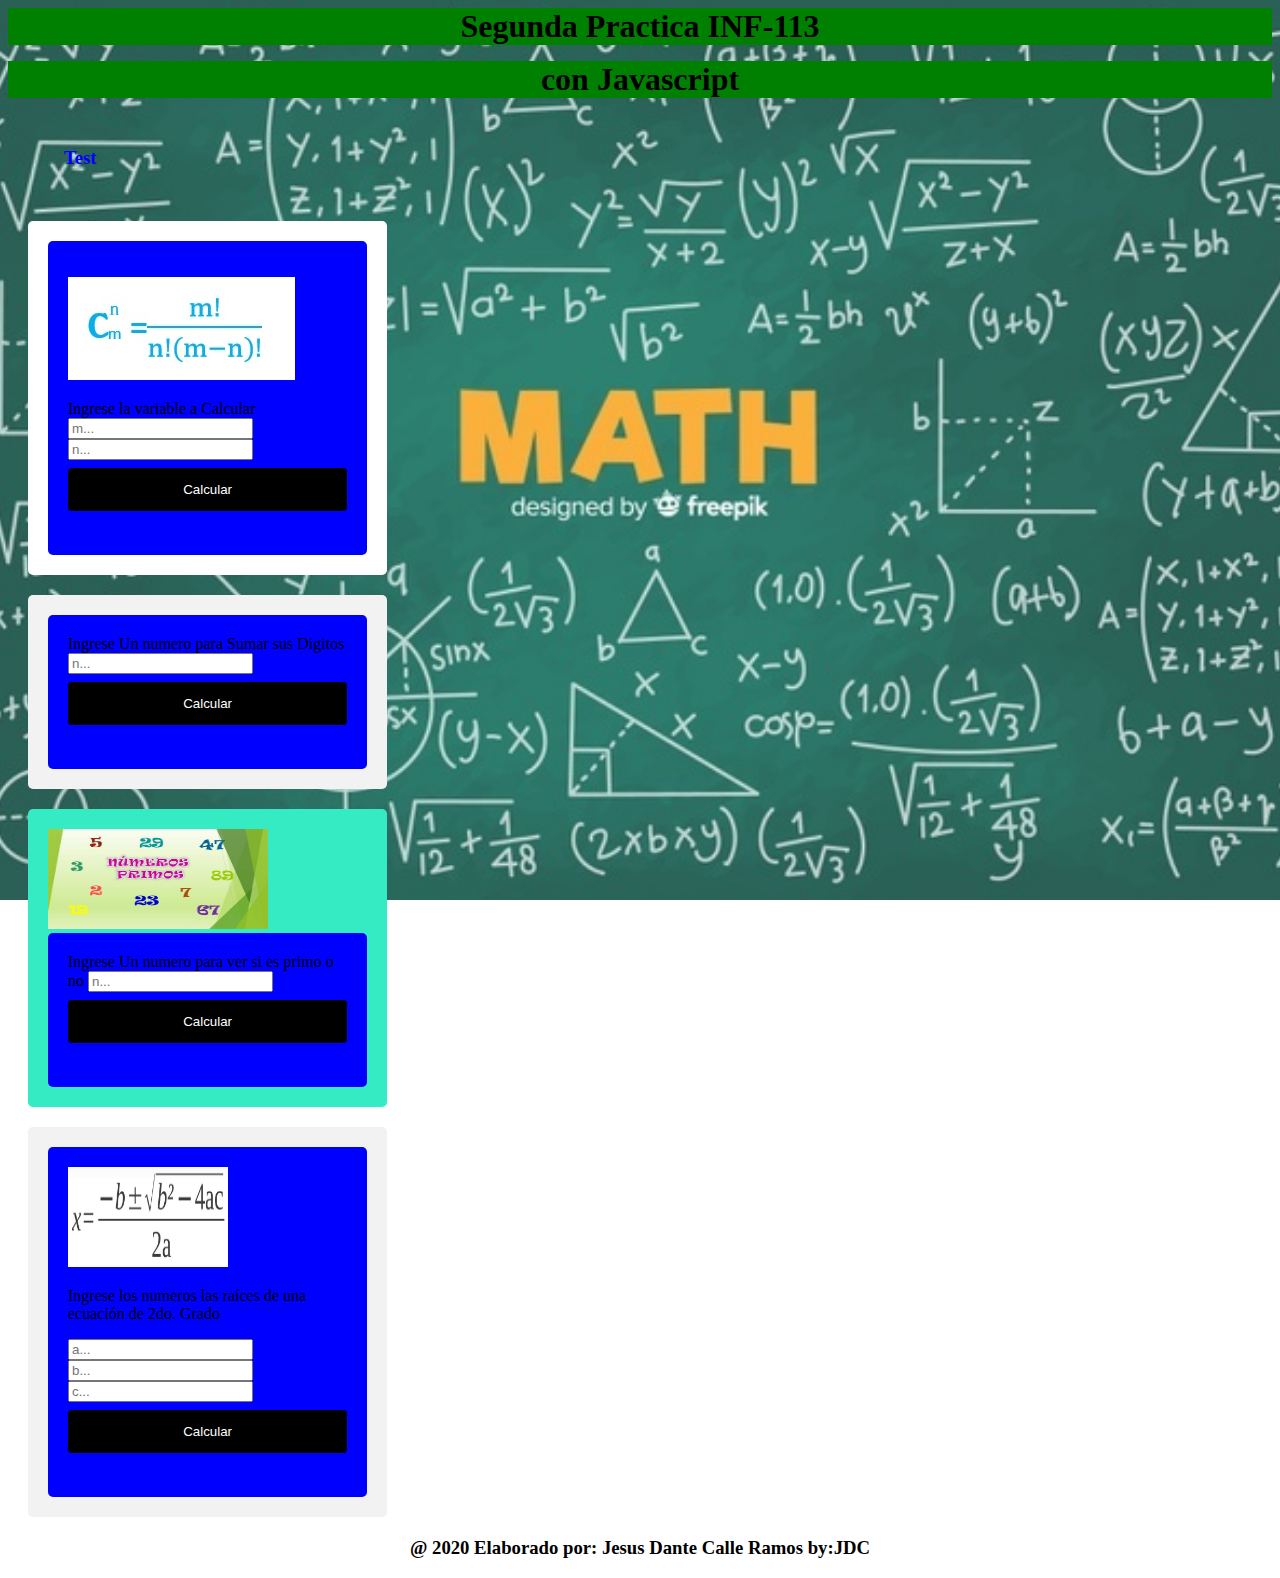
<file: index.html>
<!DOCTYPE html>
<html lang="es">
<head>
    <h1>Segunda Practica INF-113 </h1>
    <p><H1>con  Javascript</H1></p>
    <nav>
        <ul>
            <li><a href="test.html"><font color="blue" face=" Monotype Corsiva black"><h3>Test</h3></font></a></li>
        </ul>
    </nav>
    <meta charset="UTF-8">
    <meta name="viewport" content="width=device-width, initial-scale=1.0">
    <title>inf 113</title>
</head>
<body>
    <link rel="stylesheet" tipe="text/css" href="estilos.css">
    <section style="border-radius: 5px; background-color:white; padding: 20px; margin-right: 70%;">
        <div>
            <form>
                <p><img src="1.jpg"></p>
              <label for="ej1">Ingrese la variable a Calcular</label>
              <input type="number" id="ej1m" name="ej1m" placeholder="m...">
              <input type="number" id="ej1n" name="ej1n" placeholder="n...">
              <button type="button" onclick="ejercicio1()">Calcular</button>
              <p id="ejercicio1"></p>
              <script>
              function fact(n){
                  var i=1
                  var f=1
                  while (i <= n){
                      f=f*i
                      i=i+1
                  }
                  return f
              }
              function ejercicio1() {
              var n=Number;
              var m=Number;
              var s=Number
              n = Number(document.getElementById("ej1n").value);
              m = Number(document.getElementById("ej1m").value);
              s = Number(fact((m-n)))
              s = Number(s*fact(n))
              s = Number(fact(m)/s
              document.getElementById("ejercicio1").innerHTML = "="+s;
              }
            </script>
            </form>
        </div>
    </section>
    <section style="border-radius: 5px; background-color: #f2f2f2; padding: 20px; margin-right: 70%;">
        <div>
            <form>
              <label for="ej1">Ingrese Un numero para Sumar sus Digitos</label>
              <input type="number" id="ej2n" name="ej2n" placeholder="n...">
              <button type="button" onclick="ejercicio2()">Calcular</button>
              <p id="ejercicio2"></p>
              <script>
              function sd(n){
                  var s=0
                  while (n>0){
                      s= (n % 10)+s
                      n=(n/10)
                      n=Math.trunc(n)
                  }
                  return s
              }
              function ejercicio2() {
              var n=Number;
              var m=Number;
              var s=Number
              n = Number(document.getElementById("ej2n").value);
              s = Number(sd(n))
              document.getElementById("ejercicio2").innerHTML = "="+s;
              }
            </script>
            </form>
        </div>
    </section>
    <section style="border-radius: 5px; background-color: #34ebc3; padding: 20px; margin-right: 70%;">
      <img src="primo.jpg" width="220" height="100">
        <div>
            <form>
              <label for="ej1">Ingrese Un numero para ver si es primo o no</label>
              <input type="number" id="ej3n" name="ej3n" placeholder="n...">
              <button type="button" onclick="ejercicio3()">Calcular</button>
              <p id="ejercicio3"></p>
              <script>
              function p(n){
                  var i=1
                  var c=0
                  var s=0
                  while (i <= n){
                      s=n%i
                      if (s == 0){
                          c=c+1
                      }
                      i=i+1
                  }
                  if (c==2){
                      return true
                  }
                  else{
                      return false
                  }
              }
              function ejercicio3() {
              var n=Number;
              n = Number(document.getElementById("ej3n").value);
              if (p(n)){
                  x="Es Primo"
              }
              else{
                  x="No Es Primo"
              }
              document.getElementById("ejercicio3").innerHTML = "="+x;
              }
            </script>
            </form>
        </div>
    </section>
    <section style="border-radius: 5px; background-color: #f2f2f2; padding: 20px; margin-right: 70%;">
        <div>
            <img src="formula.jpg" width="160" height="100">
            <form>
              <label for="ej1"><p>Ingrese los numeros las raíces de una ecuación de 2do. Grado<p></p></label>
              <input type="number" id="ej4a" name="ej4a" placeholder="a...">
              <input type="number" id="ej4b" name="ej4b" placeholder="b...">
              <input type="number" id="ej4c" name="ej4c" placeholder="c...">
              <button type="button" onclick="ejercicio4()">Calcular</button>
              <p id="ejercicio4"></p>
              <script>
              function ejercicio4() {
              var a=Number,b=Number,c=Number,a1=Number,b1=Number,c1=Number,s1=Number, s2=Number;
              a = Number(document.getElementById("ej4a").value);
              b = Number(document.getElementById("ej4b").value);
              c = Number(document.getElementById("ej4c").value);
              a1=2*a
              b1=b*(-1)
              c1=(Math.pow(b,2))-(4*a*c)
              s1=((b*(-1))+(Math.sqrt(c1)))/(2*a)
              s2=((b*(-1))-(Math.sqrt(c1)))/(2*a)
              r1="("+b1+"+√"+c1+")/"+a1
              r2="("+b1+"-√"+c1+")/"+a1
              if (r1.toString() == "NaN"){
                  s1="No existe un Numero por que la raiz es negativa"
              }
              if (r2.toString() == "NaN"){
                  s2="No existe un Numero por que la raiz es negativa"
              }
              document.getElementById("ejercicio4").innerHTML = "="+r1+"<br>"+"="+s1+"<br>"+"="+r2+"<br>"+"="+s2
              }
            </script>
            </form>
        </div>
    </section>
    <footer>
    <font color="black" FACE="impact"><center><h3>@ 2020 Elaborado por: Jesus Dante Calle Ramos by:JDC</h3></center></font>
    </footer>
</body>
</html>
</file>
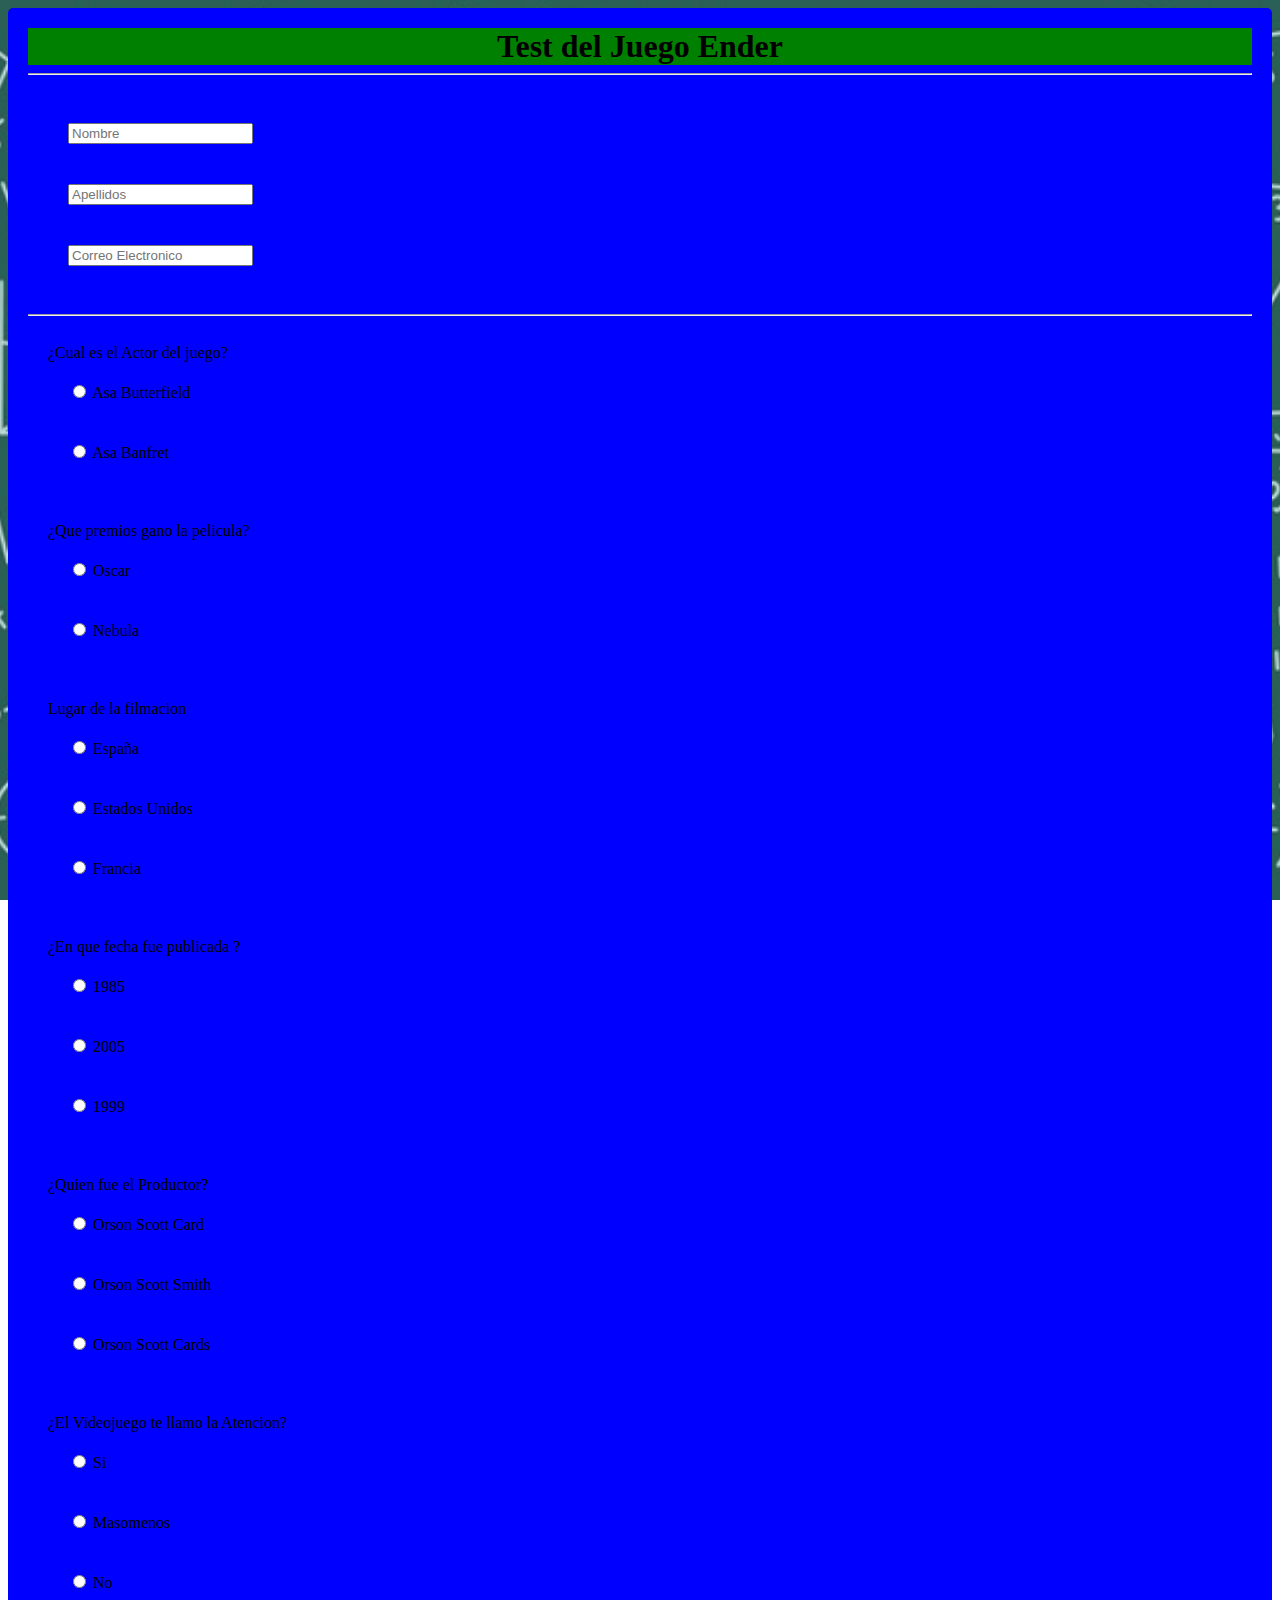
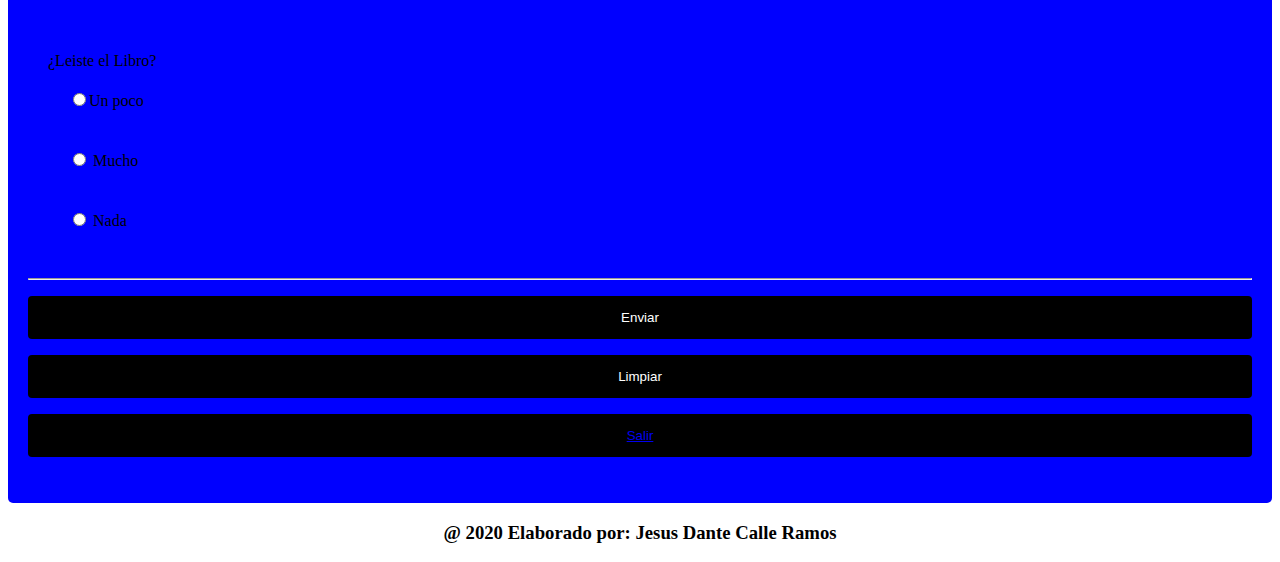
<file: test.html>
<!DOCTYPE html>
<html lang="en">
<head>
    <meta charset="UTF-8">
    <title>Test de evaluacion con JavaScript | Inf 113</title>
    <meta name="viewport" content="width=device-width, initial-scale=1.0">

</head>
<body>
    <link rel="stylesheet" tipe="text/css" href="estilos.css">
    <div class="container">
        <h1>Test del Juego Ender</h1>
        <hr>
        <form action="" name="cuestionario">
            <div class="form-row">
                <div class>
                    <input type="text" name="firstname" class="form-control" placeholder="Nombre">
                </div>
                <div >
                    <input type="text" name="lastname" class="form-control" placeholder="Apellidos">
                </div>
                <div >
                    <input type="text" name="lastname" class="form-control" placeholder="Correo Electronico">
                </div>
            </div>
            <hr>
            <div class="form-group">
                <label>¿Cual es el Actor del juego?</label>
                <div class="custom-control custom-radio">
                    <input type="radio" id="customRadio1" name="p1" value="1" class="custom-control-input">
                    <label class="custom-control-label" for="customRadio1">Asa Butterfield</label>
                </div>
                <div class="custom-control custom-radio">
                    <input type="radio" id="customRadio2" name="p1" value="0" class="custom-control-input">
                    <label class="custom-control-label" for="customRadio2">Asa Banfret</label>
                </div>
            </div>
            <div class="form-group">
                <label>¿Que premios gano la pelicula?</label>
                <div class="custom-control custom-radio">
                    <input type="radio" id="customRadio3" name="p2" value="0" class="custom-control-input">
                    <label class="custom-control-label" for="customRadio3">Oscar</label>
                </div>
                <div class="custom-control custom-radio">
                    <input type="radio" id="customRadio4" name="p2" value="1" class="custom-control-input">
                    <label class="custom-control-label" for="customRadio4">Nebula</label>
                </div>
            </div>
            <div class="form-group">
                <label>Lugar de la filmacion</label>
                <div class="custom-control custom-radio">
                    <input type="radio" id="customRadio6" name="p3" value="0" class="custom-control-input">
                    <label class="custom-control-label" for="customRadio6">España</label>
                </div>
                <div class="custom-control custom-radio">
                    <input type="radio" id="customRadio7" name="p3" value="1" class="custom-control-input">
                    <label class="custom-control-label" for="customRadio7">Estados Unidos</label>
                </div>
                <div class="custom-control custom-radio">
                    <input type="radio" id="customRadio8" name="p3" value="0" class="custom-control-input">
                    <label class="custom-control-label" for="customRadio8">Francia</label>
                </div>
            </div>
            <div class="form-group">
                <label>¿En que fecha fue publicada ?</label>
                <div class="custom-control custom-radio">
                    <input type="radio" id="customRadio9" name="p4" value="1" class="custom-control-input">
                    <label class="custom-control-label" for="customRadio9">1985</label>
                </div>
                <div class="custom-control custom-radio">
                    <input type="radio" id="customRadio10" name="p4" value="0" class="custom-control-input">
                    <label class="custom-control-label" for="customRadio10">2005</label>
                </div>
                <div class="custom-control custom-radio">
                    <input type="radio" id="customRadio11" name="p4" value="0" class="custom-control-input">
                    <label class="custom-control-label" for="customRadio11">1999</label>
                </div>
            </div>
            <div class="form-group">
                <label>¿Quien fue el Productor?</label>
                <div class="custom-control custom-radio">
                    <input type="radio" id="customRadio12" name="p5" value="1" class="custom-control-input">
                    <label class="custom-control-label" for="customRadio12">Orson Scott Card </label>
                </div>
                <div class="custom-control custom-radio">
                    <input type="radio" id="customRadio13" name="p5" value="0" class="custom-control-input">
                    <label class="custom-control-label" for="customRadio13">Orson Scott Smith </label>
                </div>
                <div class="custom-control custom-radio">
                    <input type="radio" id="customRadio14" name="p5" value="0" class="custom-control-input">
                    <label class="custom-control-label" for="customRadio14">Orson Scott Cards </label>
                </div>
            </div>
            <div class="form-group">
                <label>¿El Videojuego te llamo la Atencion?</label>
                <div class="custom-control custom-radio">
                    <input type="radio" id="customRadio15" name="p6" value="1" class="custom-control-input">
                    <label class="custom-control-label" for="customRadio15">Si</label>
                </div>
                <div class="custom-control custom-radio">
                    <input type="radio" id="customRadio16" name="p6" value="1" class="custom-control-input">
                    <label class="custom-control-label" for="customRadio16">Masomenos</label>
                </div>
                <div class="custom-control custom-radio">
                    <input type="radio" id="customRadio17" name="p6" value="0" class="custom-control-input">
                    <label class="custom-control-label" for="customRadio17">No</label>
                </div>
            </div>
            <div class="form-group">
                <label>¿Leiste el Libro?</label>
                <div class="custom-control custom-radio">
                    <input type="radio" id="customRadio18" name="p7" value="0" class="custom-control-input>
                    <label class="custom-control-label" for="customRadio18">Un poco</label>
                </div>
                <div class="custom-control custom-radio">
                    <input type="radio" id="customRadio19" name="p7" value="1" class="custom-control-input">
                    <label class="custom-control-label" for="customRadio19">Mucho</label>
                </div>
                <div class="custom-control custom-radio">
                    <input type="radio" id="customRadio20" name="p7" value="0" class="custom-control-input">
                    <label class="custom-control-label" for="customRadio20">Nada</label>
                </div>
            </div>
            <hr>
            <button class="btn btn-success col-2" type="submit" onclick="evaluar()">Enviar</button>
            <button class="btn btn-danger col-2" type="reset">Limpiar</button>
            <button class="index.html" type="reset"><a href="index.html">Salir</button></a>
        </form>
        <br>
    </div>
    <script>
        function evaluar(){
            var nombre = document.cuestionario.firstname.value
            var apellido = document.cuestionario.lastname.value
            var p1 = document.cuestionario.p1.value
            var p2 = document.cuestionario.p2.value
            var p3 = document.cuestionario.p3.value
            var p4 = document.cuestionario.p4.value
            var p5 = document.cuestionario.p5.value
            var p6 = document.cuestionario.p6.value
            var p7 = document.cuestionario.p7.value
            var total = 0
            total += parseInt(p1)+parseInt(p2)+parseInt(p3)+parseInt(p4)+parseInt(p5)+parseInt(p6)+parseInt(p7)
            alert(nombre+" "+apellido+" tienes un total de: "+total+"/7")
        }
    </script>
    <footer>
    <font color="black" FACE="impact"><center><h3>@ 2020 Elaborado por: Jesus Dante Calle Ramos </h3></center></font>
    </footer>
</body>
</html>
</file>
<file: estilos.css>
body {
    background: url(fondo.jpg) no-repeat center fixed;
    -webkit-background-size: cover;
    -moz-background-size: cover;
    -o-background-size: cover;
    background-size: cover;
    }
 
 h1 {
    list-style-type: none;
     text-align: center;
    margin: 0;
    padding: 0;
    overflow: hidden;
    background-color:green;
    }
ul {
    list-style-type: none;
    margin: 3;
    padding: 2;
    overflow: hidden;
    }
          
li {
    float: left;
    }
li a {
    display: block;
    color: white;
    text-align: center;
    padding: 14px 16px;
    text-decoration: none;
    }
li a:hover {
    background-color: cyan;
        }
section{
    margin: 20px;
    margin-right: 70%;
}
input[type=submit] {
    width: 100%;
    background-color: #4CAF50;
    color: white;
    padding: 14px 20px;
    margin: 8px 0;
    border: none;
    border-radius: 4px;
    cursor: pointer;
  }
  
  input[type=submit]:hover {
    background-color: green;
  }
  
  div {
    border-radius: 5px;
    background-color:blue;
    padding: 20px;
  }
button {
    width: 100%;
    background-color:black;
    color: white;
    padding: 14px 20px;
    margin: 8px 0;
    border: none;
    border-radius: 4px;
    cursor: pointer;
  }
  div.gallery {
    margin: 20px;
    padding: 20px;
    border: 1px solid #ccc;
    float: right;
    width: 60%;
  }
  
  div.gallery:hover {
    border: 1px solid #777;
  }
  
  div.gallery img {
    width: 100%;
    height: auto;
  }
</file>
